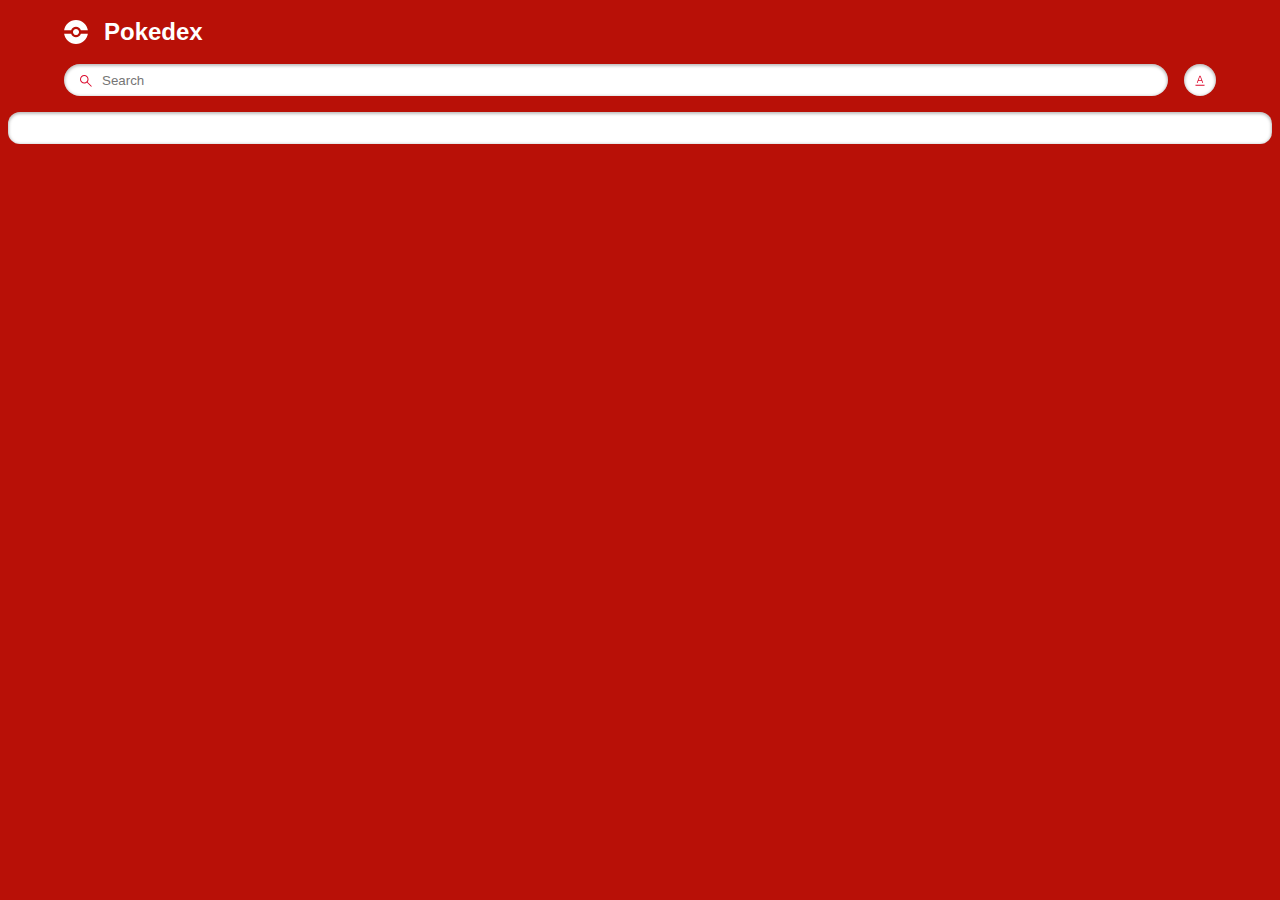
<file: index.html>
<!DOCTYPE html>
<html lang="en">
<head>
        <meta charset="UTF-8">
        <meta name="viewport" content="width=device-width, initial-scale=1.0">
        <title>Pokedex</title>
        <script src="./pokemon.js" defer></script>
        <link rel="stylesheet" href="style.css">
        <script src="./search.js" defer></script>
</head>
<body>
        <main class="main">
                <header class="header home">
                        <div class="container">
                                <div class="logo-wrapper">
                                        <img src="./assets/pokeball.svg" alt="pokeball">
                                        <h1>Pokedex</h1>
                                </div>
                                <div class="search-wrapper">
                                        <div class="search-wrap">
                                                <img src="./assets/search.svg" alt="search icon" class="search-icon" />
                                                <input type="text" class="search-input-body3-fonts" placeholder="Search" id="search-input" />
                                                <img src="./assets/cross.svg" alt="cross-icon" class="search-close-icon" id="search-close-icon" />
                                        </div>
                                        <div class="sort-wrapper">
                                                <div class="sort-wrap">
                                                        <img src="./assets/sorting.svg" alt="sorting" class="sort-icon" id="sort-icon" />
                                                </div>
                                                <div class="filter-wrapper">
                                                        <p class="body2-fonts">Sort by: </p>
                                                        <div class="filter-wrap">
                                                                <div>
                                                                        <input type="radio" id="number" name="filter" value="number" checked />
                                                                        <label for="number" class="body3-fonts">Number</label>
                                                                </div>
                                                                <div>
                                                                        <input type="radio" id="name" name="filter" value="name" />
                                                                        <label for="name" class="body3-fonts">Name</label>
                                                                </div>
                                                        </div>
                                                </div>
                                        </div>
                                </div>
                        </div>
                </header>
                <section class="pokemon-list">
                        <div class="container">
                                <div class="list-wrapper"></div>
                        </div>
                        <div id="not-found-message">Pokemon not found</div>
                </section>
        </main>
</body>
</html>
</file>
<file: style.css>
:root {
  --identity-primary: #b81007;

  --grayscale-dark: #212121;
  --grayscale-medium: #666666;
  --grayscale-light: #e0e0e0;
  --grayscale-background: #efefef;
  --grayscale-white: #ffffff;

  --headline-font-size: 24px;
  --body1-font-size: 14px;
  --body2-font-size: 12px;
  --body3-font-size: 10px;
  --subtitle1-font-size: 14px;
  --subtitle2-font-size: 12px;
  --subtitle3-font-size: 10px;
  --caption-font-size: 8px;

  --headline-line-height: 32px;
  --common-line-height: 16px;
  --caption-line-height: 12px;

  --font-weight-regular: 400;
  --font-weight-bold: 700;

  --drop-shadow: 0px 1px 3px 1px rgba(0, 0, 0, 0.2);
  --drop-shadow-hover: 0px 3px 12px 3px rgba(0, 0, 0, 0.2);
  --drop-shadow-inner: 0px 1px 3px 1px rgba(0, 0, 0, 0.25) inset;
}

h2,
h3,
h4,
.body1-fonts,
.body2-fonts,
.body3-fonts {
  line-height: var(--common-line-height);
}

h1 {
  font-size: var(--headline-font-size);
  line-height: var(--headline-line-height);
}

h2 {
  font-size: var(--subtitle1-font-size);
}

h3 {
  font-size: var(--subtitle2-font-size);
}

h4 {
  font-size: var(--subtitle3-font-size);
}

.body1-fonts {
  font-size: var(--body1-font-size);
}

.body2-fonts {
  font-size: var(--body2-font-size);
}

.body3-fonts {
  font-size: var(--body3-font-size);
}

.caption-fonts {
  font-size: var(--caption-font-size);
  line-height: var(--caption-line-height);
}

input:focus-visible {
  outline: 0;
}

.featured-img a.arrow.hidden {
  display: none;
}

body {
  margin: 0;
  min-height: 100vh;
  width: 100vw;
  box-sizing: border-box;
  font-family: "Poppins", sans-serif;
  overflow-x: hidden;
}

.main {
  margin: 0;
  padding: 0;
  background-color: var(--identity-primary);
  min-height: 100vh;
  width: 100%;
  display: flex;
  flex-direction: column;
  align-items: center;
  gap: 1rem;
}

.header.home {
  width: 90%;
}

.container {
  width: 100%;
  margin: 0;
}

.logo-wrapper {
  display: flex;
  align-items: center;
}

.logo-wrapper>h1 {
  color: var(--grayscale-white);
}

.logo-wrapper>img {
  margin-right: 16px;
}

.search-wrapper,
.search-wrap {
  display: flex;
  align-items: center;
  width: 100%;
  gap: 16px;
}

.search-wrap {
  position: relative;
  background-color: var(--grayscale-white);
  border-radius: 16px;
  box-shadow: var(--drop-shadow-inner);
  height: 32px;
  gap: 8px;
}

.search-icon {
  margin-left: 16px;
}

.search-wrap svg path {
  fill: var(--identity-primary);
}

.search-wrap>input {
  width: 60%;
  border: none;
}

.sort-wrapper {
  position: relative;
}

.sort-wrap {
  background-color: var(--grayscale-white);
  border-radius: 100%;
  min-width: 2rem;
  min-height: 2rem;
  box-shadow: var(--drop-shadow-inner);
  display: flex;
  align-items: center;
  justify-content: center;
  position: relative;
}

.search-close-icon {
  position: absolute;
  right: 1rem;
  display: none;
  cursor: pointer;
}

.search-close-icon-visible {
  display: block;
}

.filter-wrapper {
  position: absolute;
  background: var(--identity-primary);
  border: 4px solid var(--identity-primary);
  border-top: 0;
  border-radius: 12px;
  padding: 0px 4px 4px 4px;
  right: 0px;
  box-shadow: var(--drop-shadow-hover);
  min-width: 113px;
  top: 40px;
  display: none;
  z-index: 5000;
}

.filter-wrapper-open {
  display: block;
}

.filter-wrapper-overlay .main::before {
  background-color: rgba(0, 0, 0, 0.4);
  width: 100%;
  height: 100%;
  position: absolute;
  left: 0;
  right: 0;
  top: 0;
  bottom: 0;
  z-index: 2;
}

.filter-wrapper>.body2-fonts {
  color: var(--grayscale-white);
  font-weight: var(--font-weight-bold);
  padding: 16px 20px;
}

.filter-wrap {
  background-color: var(--grayscale-white);
  box-shadow: var(--drop-shadow-inner);
  padding: 16px 20px;
  border-radius: 8px;
}

.filter-wrap>div {
  display: flex;
  align-items: center;
  gap: 8px;
  margin-bottom: 16px;
}

.filter-wrap>div:last-child {
  margin-bottom: 0px;
}

.filter-wrap input {
  accent-color: var(--identity-primary);
}

.pokemon-list {
  background-color: var(--grayscale-white);
  box-shadow: var(--drop-shadow-inner);
  border-radius: 0.75rem;
  min-height: calc(85.5% - 1rem);
  width: calc(100% - 1rem);
  max-height: 70vh;
  overflow-y: auto;
  scrollbar-width: thin;
  scrollbar-color: var(--identity-primary) var(--grayscale-light);
}

.pokemon-list::-webkit-scrollbar {
  width: 8px;
}

.pokemon-list::-webkit-scrollbar-track {
  background: var(--grayscale-light);
  border-radius: 4px;
}

.pokemon-list::-webkit-scrollbar-thumb {
  background: var(--identity-primary);
  border-radius: 4px;
}

.list-wrapper {
  margin: 1rem 0;
  display: flex;
  align-items: center;
  justify-content: center;
  flex-wrap: wrap;
  gap: 0.75rem;
}

.list-item {
  border-radius: 8px;
  box-shadow: var(--drop-shadow);
  background-color: var(--grayscale-white);
  width: 8.85rem;
  height: 8.85rem;
  text-align: center;
  text-decoration: none;
  cursor: pointer;
}

.list-item .number-wrap {
  min-height: 16px;
  text-align: right;
  padding: 0 8px;
  color: var(--grayscale-medium);
}

.list-item .name-wrap {
  border-radius: 7px;
  background-color: var(--grayscale-background);
  padding: 24px 8px 4px 8px;
  color: var(--grayscale-dark);
  margin-top: -18px;
}

.list-item .img-wrap {
  width: 72px;
  height: 72px;
  margin: auto;
}

.list-item .img-wrap img {
  width: 100%;
  height: 100%;
  object-fit: contain;
}

.detail-main .header {
  padding: 20px 20px 24px 20px;
  position: relative;
  z-index: 2;
}

.detail-main .header-wrapper {
  display: flex;
  align-items: center;
  justify-content: space-between;
  column-gap: 15px;
}

.detail-main .header-wrap {
  display: flex;
  align-items: center;
  column-gap: 8px;
}

.detail-main .back-btn-wrap {
  max-height: 32px;
}

.detail-main .back-btn-wrap path,
.detail-main .header-wrapper p,
.detail-main .header-wrapper h1 {
  fill: var(--grayscale-white);
  color: var(--grayscale-white);
}

.detail-main .pokemon-id-wrap p {
  font-weight: var(--font-weight-bold);
}

.detail-img-wrapper {
  width: 200px;
  height: 200px;
  margin: auto;
  position: relative;
  z-index: 3;
}

.detail-img-wrapper img {
  width: 100%;
  height: 100%;
  object-fit: contain;
}

.detail-card-detail-wrapper {
  border-radius: 8px;
  background-color: var(--grayscale-white);
  box-shadow: var(--drop-shadow-inner);
  padding: 56px 20px 20px 20px;
  margin-top: -50px;
  display: flex;
  flex-direction: column;
  position: relative;
  z-index: 2;
}

.power-wrapper {
  display: flex;
  justify-content: center;
  align-items: center;
  flex-wrap: wrap;
  gap: 16px;
}

.power-wrapper>p {
  border-radius: 10px;
  padding: 2px 8px;
  font-weight: var(--font-weight-bold);
  color: var(--grayscale-white);
  text-transform: capitalize;
  background-color: #74cb48;
}

.pokemon-detail.move p {
  text-transform: capitalize;
  word-break: break-all;
}

.list-item .name-wrap p {
  text-transform: capitalize;
}

.detail-card-detail-wrapper .about-text {
  font-weight: var(--font-weight-bold);
  text-align: center;
}

.pokemon-detail-wrapper {
  display: flex;
  align-items: flex-end;
}

.pokemon-detail-wrapper .pokemon-detail-wrap {
  flex: 1;
  text-align: center;
  position: relative;
}

.pokemon-detail-wrap:before {
  content: "";
  background-color: var(--grayscale-light);
  width: 1px;
  height: 100%;
  position: absolute;
  right: 0;
  top: 0;
  bottom: 0;
  margin: auto;
}

.pokemon-detail-wrap:last-child::before {
  display: none;
}

.pokemon-detail {
  display: flex;
  justify-content: center;
  align-items: center;
  padding: 8px 20px;
  gap: 8px;
}

.pokemon-detail-wrapper {
  min-height: 76px;
}

.pokemon-detail.move {
  flex-direction: column;
  gap: 0;
  align-items: center;
  padding: 8px 5px;
}

.pokemon-detail-wrap>.caption-fonts {
  color: var(--grayscale-medium);
}

.pokemon-detail-wrap .straighten {
  transform: rotate(90deg);
}

.detail-card-detail-wrapper .pokemon-description {
  color: var(--grayscale-dark);
  text-align: center;
}

.stats-wrap {
  display: flex;
  align-items: center;
}

.stats-wrap p {
  color: var(--grayscale-dark);
  margin-right: 8px;
  min-width: 19px;
}

.stats-wrap p.stats {
  text-align: right;
  padding-right: 8px;
  min-width: 35px;
  border-right: 1px solid var(--grayscale-light);
  font-weight: var(--font-weight-bold);
}

.stats-wrap .progress-bar {
  flex: 1;
  border-radius: 4px;
  height: 4px;
}

.stats-wrap .progress-bar::-webkit-progress-bar {
  border-radius: 4px;
}

.stats-wrap .progress-bar::-webkit-progress-value {
  border-radius: 4px;
}

.detail-bg {
  position: absolute;
  z-index: 1;
  right: 8px;
  top: 8px;
  opacity: 0.1;
}

.detail-bg path {
  fill: var(--grayscale-white);
}

div#not-found-message {
  display: none;
  position: absolute;
  left: 50%;
  top: 50%;
  transform: translate(-50%, -50%);
  font-size: 20px;
  font-weight: 600;
}

.arrow img {
  -webkit-filter: brightness(0) grayscale(1) invert(1);
  filter: brightness(0) grayscale(1) invert(1);
  width: 28px;
}

.featured-img {
  position: relative;
}

.featured-img a.arrow {
  display: inline-block;
  position: absolute;
  top: 50%;
  transform: translateY(-50%);
  z-index: 999;
}

.featured-img a.arrow.left-arrow {
  left: -2rem;
}

.featured-img a.arrow.right-arrow {
  right: -2rem;
}

.detail-main.main {
  height: max-content;
  border-color: transparent;
  background-color: transparent;
}
</file>
